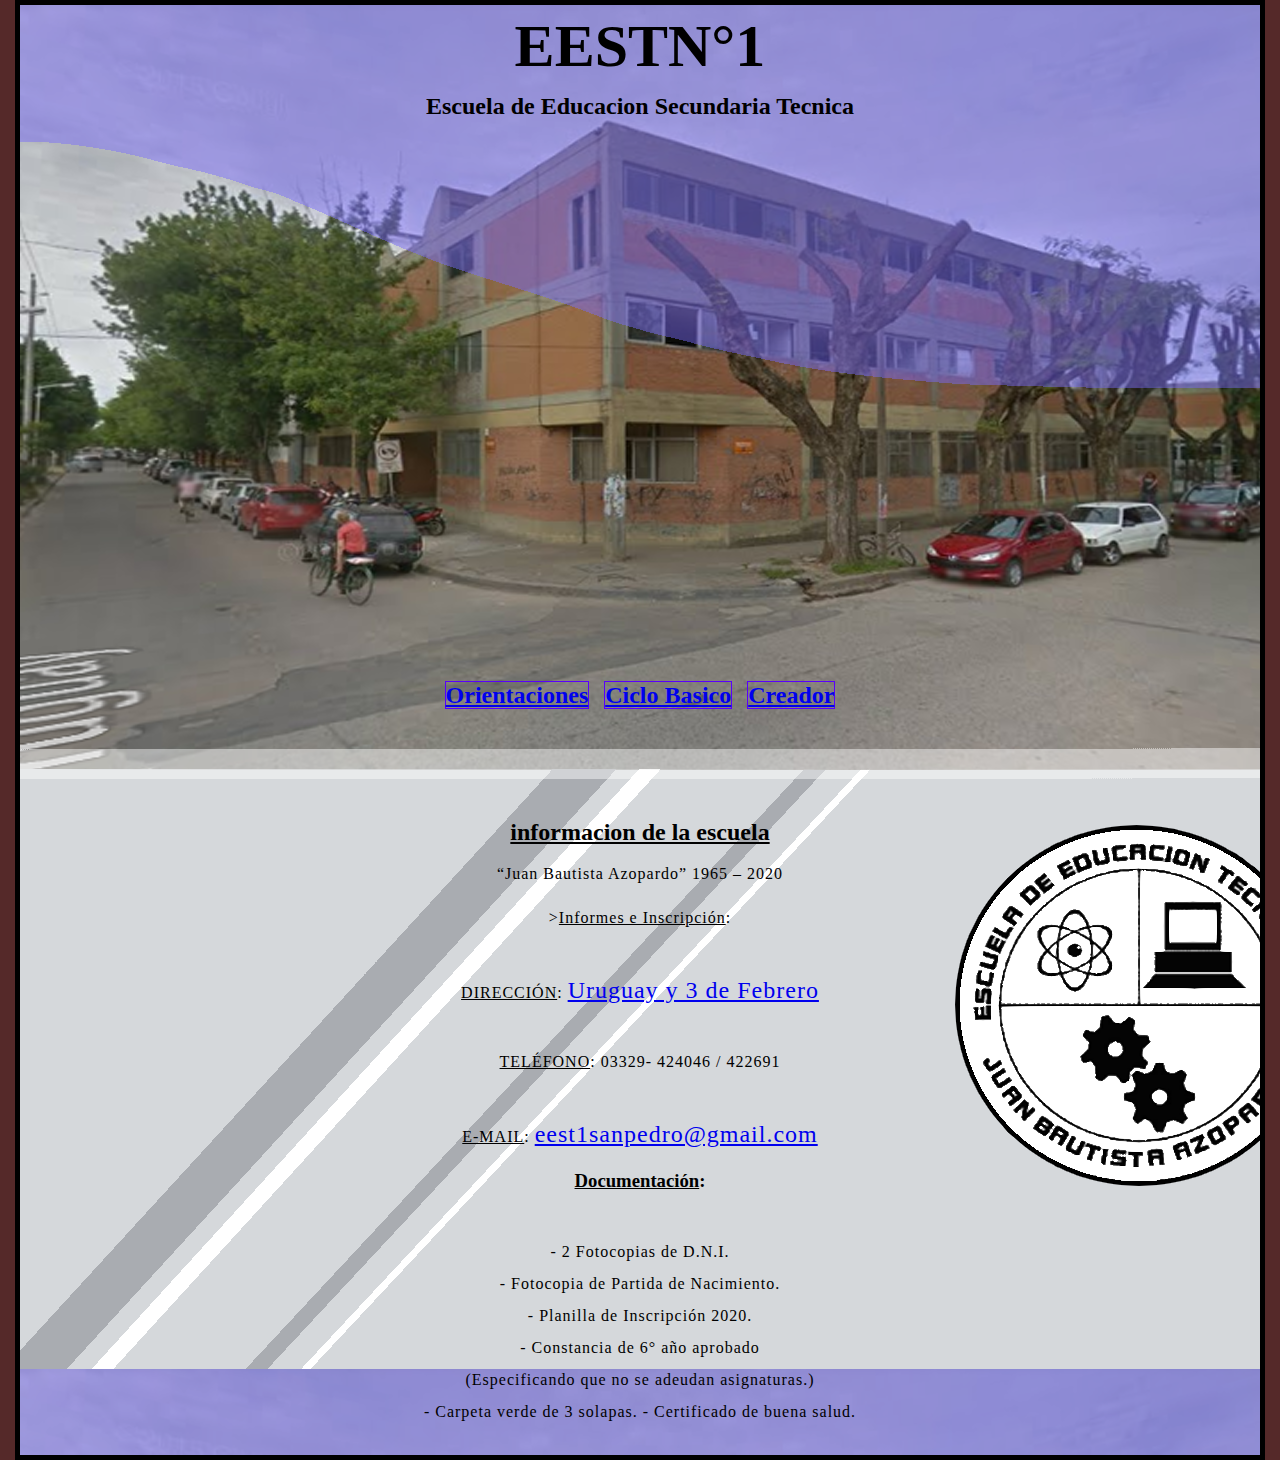
<file: index.html>
<!DOCTYPE html>
<html lang="es">
<head>
    <meta charset="UTF-8">
    <meta name="viewport" content="width=device-width, initial-scale=1.0">
    <title>EESTN°1</title>
    <meta charset='UTF-8'>
    <link rel="stylesheet" href="css/css.css">
    <link rel="shortcut icon" href="fotos/logo.png" type="image/x-icon">
    
</head>
<body>
    <header>
        <body background="fotos/fondo 2.png"></body>
        <h1>EESTN°1</h1>
        <H2>Escuela de Educacion Secundaria Tecnica </H2>
        

        
        <img src="fotos/parte.png" alt="">
        
        <h1>
            <a href="orientaciones.html"><span style="border-image: initial; border: 1px solid rgb(89, 0, 253);">Orientaciones</span></a>
            <a href="ciclo basico.html"><span style="border-image: initial; border: 1px solid rgb(89, 0, 253);">Ciclo Basico</span></a>
            <a href="creador.html"><span style="border-image: initial; border: 1px solid rgb(89, 0, 253);">Creador</span></a><br>
            <br>
        </h1>
    </header>

        &nbsp;
       <h2><u>informacion de la escuela</u> </h2>
       <p>“Juan Bautista Azopardo” 1965 – 2020</p>

        <p>><u>Informes e Inscripción</u>:
            <br>
        <br> <u>DIRECCIÓN</u>: 	<a href="https://goo.gl/maps/9QSpQGoU4uU3Xm856">Uruguay y 3 de Febrero</a>
            <br>
         <br><u>TELÉFONO</u>: 03329- 424046 / 422691
            <br>
         <br><u>E-MAIL</u>: <a href="http://eest1sanpedro@gmail.com/">eest1sanpedro@gmail.com</a> </p>
        <h3><u> Documentación</u>:</h3>
        <p><br> - 2 Fotocopias de D.N.I.
        <br> - Fotocopia de Partida de Nacimiento.
        <br> - Planilla de Inscripción 2020.
        <br> - Constancia de 6° año aprobado
        <br> (Especificando que no se adeudan asignaturas.)
        <br> - Carpeta verde de 3 solapas.
         - Certificado de buena salud.</p>

</body>
</html>
</file>
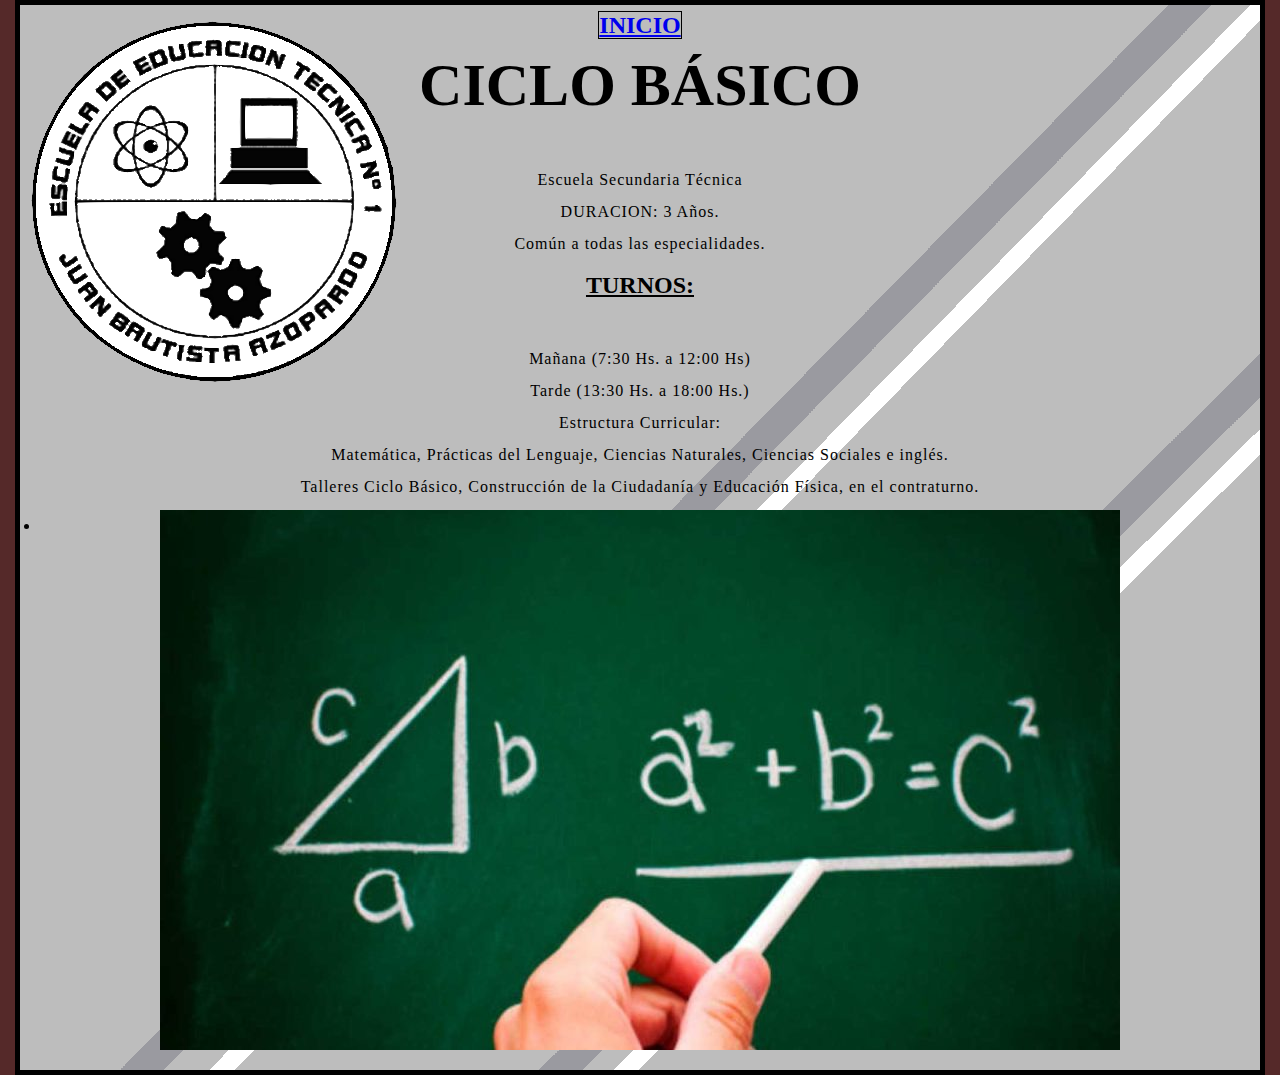
<file: ciclo basico.html>
<!DOCTYPE html>
<html lang="es">
<head>
    <meta charset="UTF-8">
    <meta name="viewport" content="width=device-width, initial-scale=1.0">
    <title>EESTN°1</title>
    <meta charset='UTF-8'>
    <link rel="stylesheet" href="css/css.css">
    <link rel="shortcut icon" href="fotos/logo.png" type="image/x-icon">
</head>
<body>
    <H2><a href="index.html"><span style="border-image: initial; border: 1px solid rgb(0, 0, 0);">INICIO</span></a></H2>
    <body background="fotos/logo 2.png"></body>
    <H1> CICLO BÁSICO</H1>
    <P><br> Escuela Secundaria Técnica 
   <br> DURACION: 3 Años. 
   <br> Común a todas las especialidades.</p>
   <h2> <u>TURNOS:</u></h2>
   <P><br> Mañana (7:30 Hs. a 12:00 Hs)
    
   <br> Tarde (13:30 Hs. a 18:00 Hs.)
    
   <br> Estructura Curricular:
   <br> Matemática, Prácticas del Lenguaje, Ciencias Naturales, Ciencias Sociales e inglés.
   <br> Talleres Ciclo Básico, Construcción de la Ciudadanía y Educación Física, en el contraturno.
</P> 
<li><img src="fotos/ciclo basico.jpg" alt=""></li>
</body>
</html>
</file>
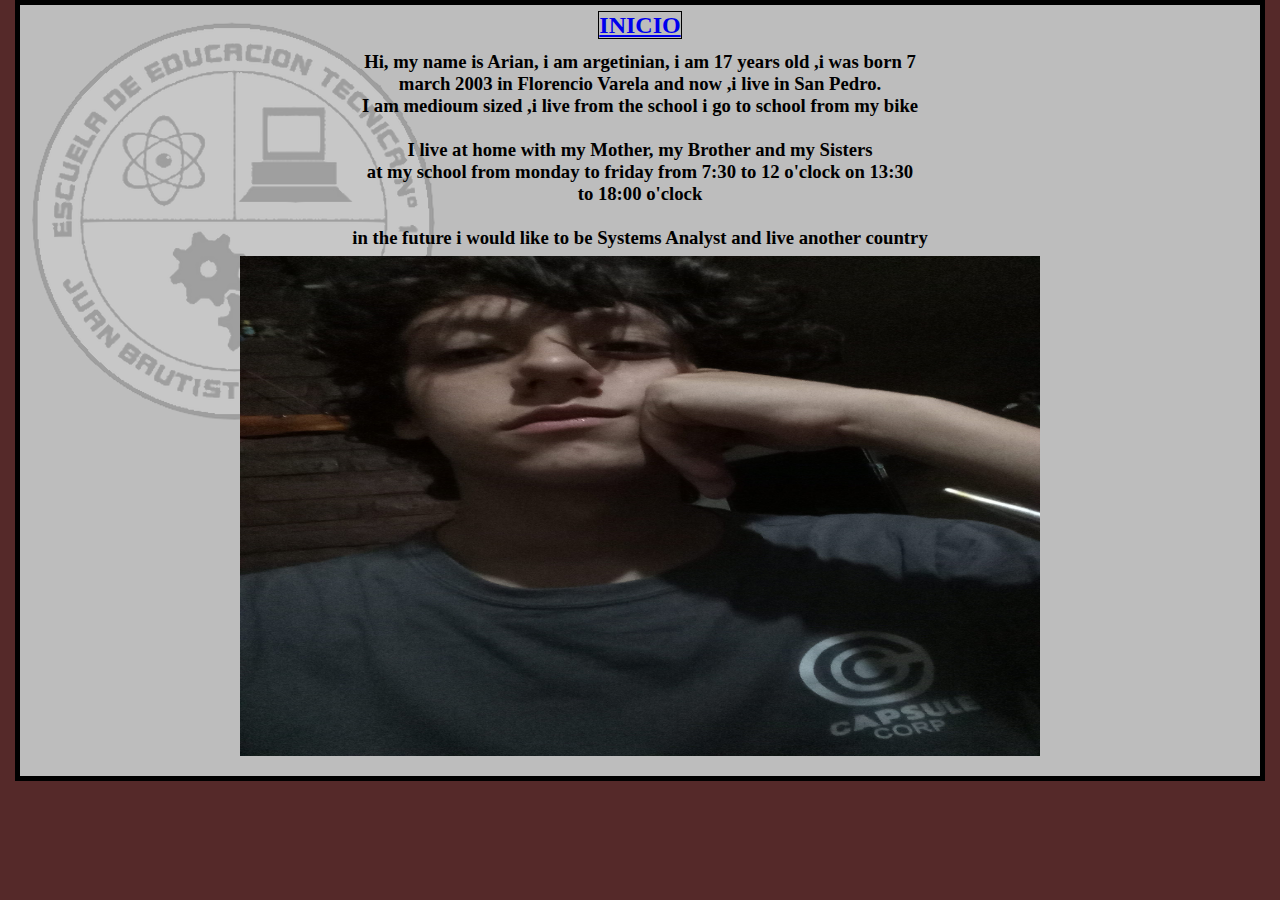
<file: creador.html>
<!DOCTYPE html>
<html lang="es">
<head>
    <meta charset="UTF-8">
    <meta name="viewport" content="width=device-width, initial-scale=1.0">
    <title>EESTN°1</title>
    <meta charset='UTF-8'>
    <link rel="stylesheet" href="css/css.css">
    <link rel="shortcut icon" href="fotos/logo.png" type="image/x-icon">
</head>
<body>
    <H2><a href="index.html"><span style="border-image: initial; border: 1px solid rgb(0, 0, 0);">INICIO</span></a></H2>
    <body background="fotos/logo 3.png"></body>
    <h3>Hi, my name is Arian, i am argetinian, i am 17 years old ,i was born 7
        <br> march 2003 in Florencio Varela and now ,i live in San Pedro.
       <br> I am medioum sized ,i live from the school i go to school from my bike 
        <br>
        <br> I live at home with my Mother, my Brother and my Sisters
        <br> at my school from monday to friday from 7:30 to 12 o'clock on 13:30
        <br> to 18:00 o'clock 
         <br>
        <br> in the future i would like to be Systems Analyst and live another country
         
    </h3>
  <img src="fotos/yo.jpg" alt="" width="800" height="500">
  
</body>
</html>
</file>
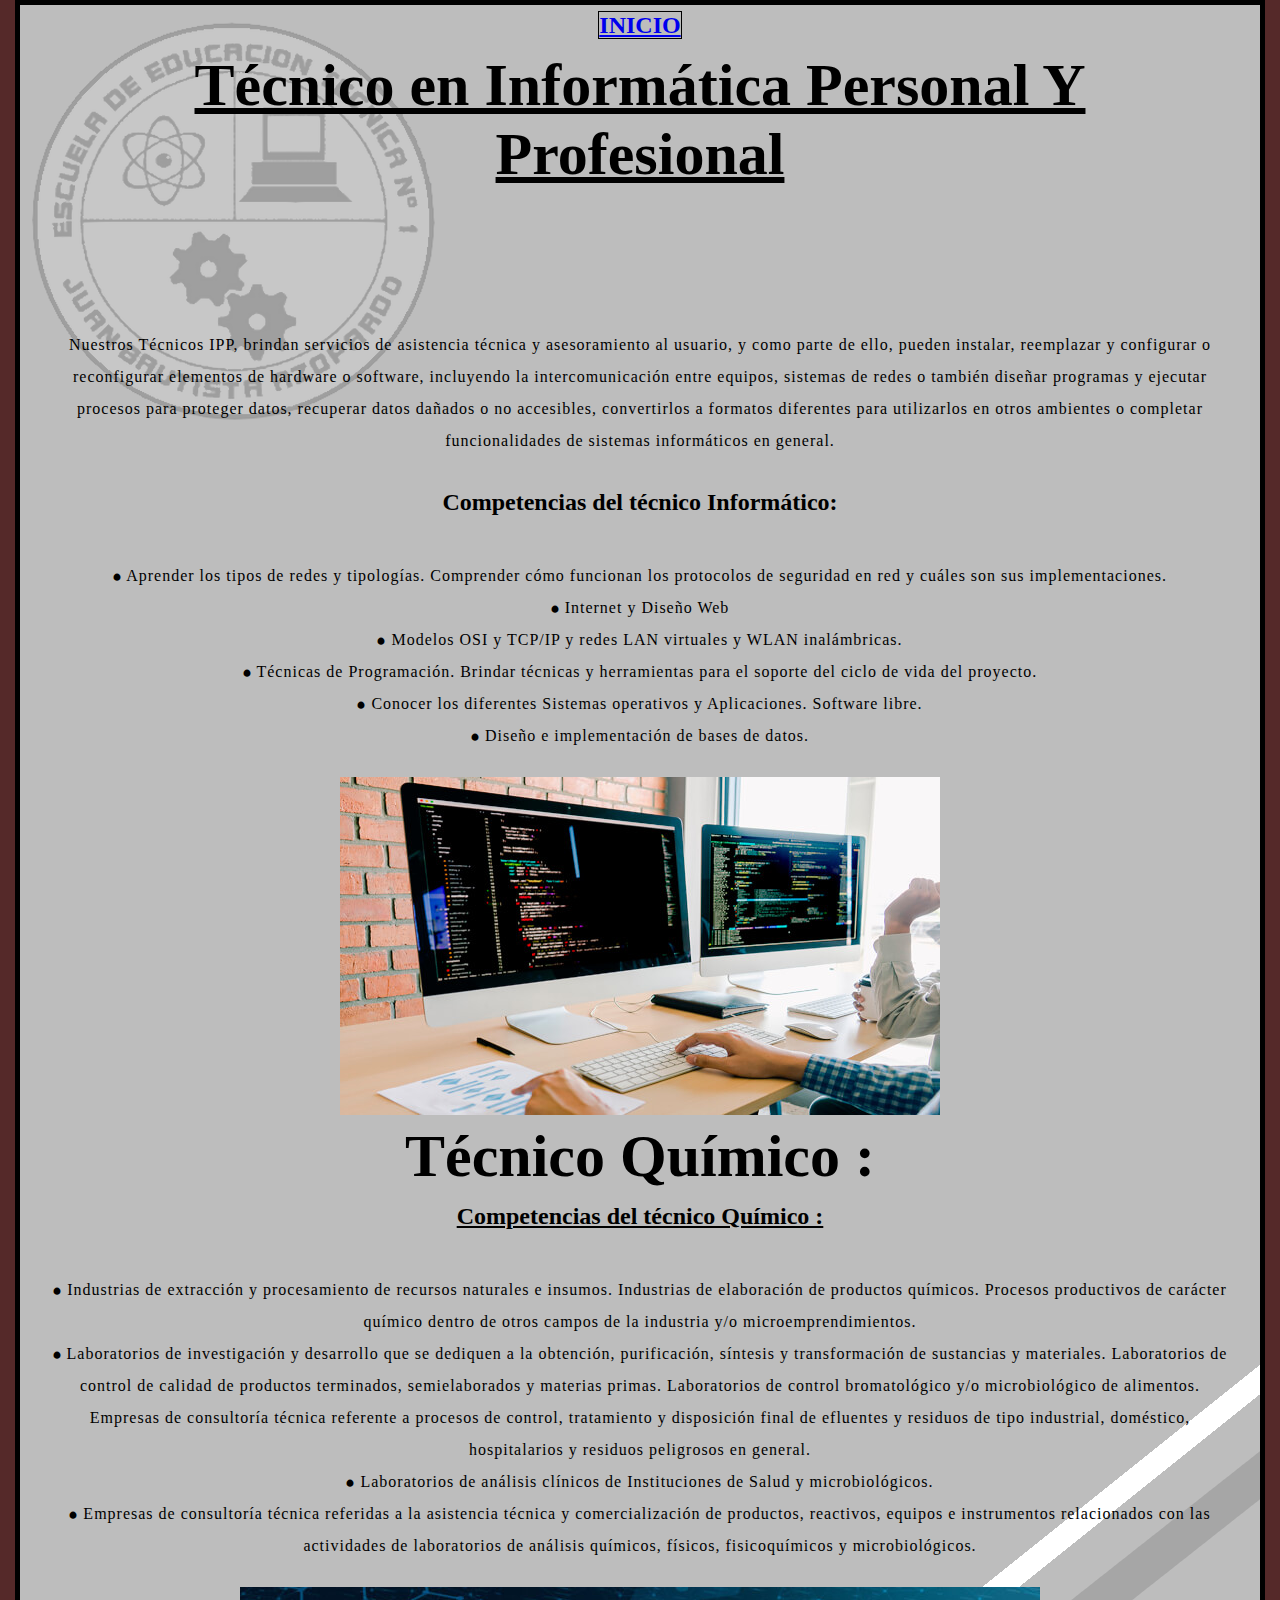
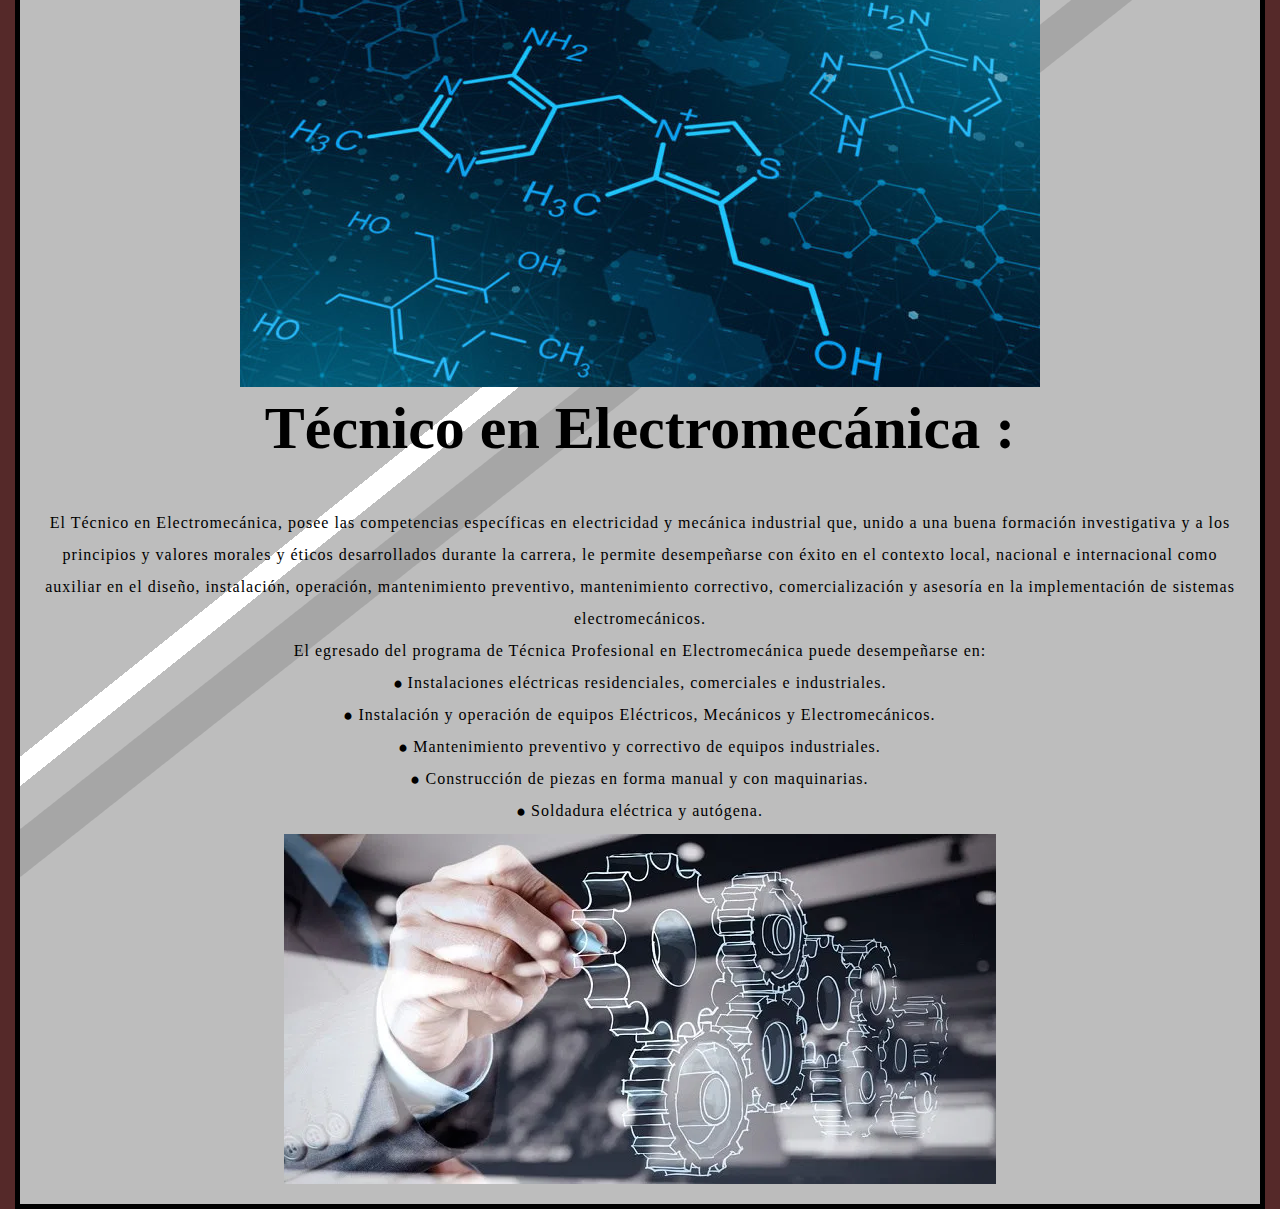
<file: orientaciones.html>
<!DOCTYPE html>
    <html lang="es">
    <head>
        <meta charset="UTF-8">
        <meta name="viewport" content="width=device-width, initial-scale=1.0">
        <title>EESTN°1</title>
        <meta charset='UTF-8'>
        <link rel="stylesheet" href="css/css.css">
    <link rel="shortcut icon" href="fotos/logo.png" type="image/x-icon">
    
    </head>
    <body>
        <body background="fotos/logo 3.png"></body>
        <H2><a href="index.html"><span style="border-image: initial; border: 1px solid rgb(0, 0, 0);">INICIO</span></a></H2>

        <H1>    <u>Técnico en Informática Personal Y Profesional</u>  </H1>
<br>
<br>
<br>
<br>
<br>
<br>
<br>

    <p> Nuestros Técnicos IPP, brindan servicios de asistencia técnica y asesoramiento al usuario,  y como parte de ello, pueden instalar, reemplazar y configurar o reconfigurar elementos de hardware o software,  incluyendo  la intercomunicación entre equipos, sistemas de redes o también diseñar programas y ejecutar procesos para proteger datos, recuperar datos dañados o no accesibles, convertirlos a formatos diferentes para utilizarlos en otros ambientes o completar funcionalidades de sistemas informáticos en general.</p> 
    <br> <h2>Competencias del técnico Informático:</h2>
    <p><br> ⦁	Aprender los tipos de redes y tipologías. Comprender cómo funcionan los protocolos de seguridad en red y cuáles son sus implementaciones.
    <br> ⦁	Internet y Diseño Web
    <br> ⦁	Modelos OSI y TCP/IP y redes LAN virtuales y WLAN inalámbricas.
    <br> ⦁	Técnicas de Programación. Brindar técnicas y herramientas para el soporte del ciclo de vida del proyecto.
    <br> ⦁	Conocer los diferentes Sistemas operativos y Aplicaciones. Software libre.
    <br> ⦁	Diseño e implementación de bases de datos.
    </p>
    <br><img src="fotos/informatica.jpg" alt="">
    <h1>Técnico Químico :</h1>

     <h2><u> Competencias del técnico Químico :</u></h2>
     <p><br> ⦁ Industrias de extracción y procesamiento de recursos naturales e insumos. Industrias de elaboración de productos químicos. Procesos productivos de carácter químico dentro de otros campos de la industria y/o microemprendimientos. 
    <br> ⦁ Laboratorios de investigación y desarrollo que se dediquen a la obtención, purificación, síntesis y transformación de sustancias y materiales. Laboratorios de control de calidad de productos terminados, semielaborados y materias primas. Laboratorios de control bromatológico y/o microbiológico de alimentos. Empresas de consultoría técnica referente a procesos de control, tratamiento y disposición final de efluentes y residuos de tipo industrial, doméstico, hospitalarios y residuos peligrosos en general. 
    <br> ⦁ Laboratorios de análisis clínicos de Instituciones de Salud y microbiológicos. 
    <br> ⦁ Empresas de consultoría técnica referidas a la asistencia técnica y comercialización de productos, reactivos, equipos e instrumentos relacionados con las actividades de laboratorios de análisis químicos, físicos, fisicoquímicos y microbiológicos.
        </p>
        <br><img src="fotos/quimica.jpg" alt="">
    <h1>Técnico en Electromecánica :</h1>
    <p><br>  El Técnico en Electromecánica, posee  las competencias específicas en electricidad y mecánica industrial que, unido a una buena formación investigativa  y a los principios y valores morales y éticos desarrollados durante la carrera, le permite desempeñarse con éxito en el contexto local, nacional e internacional como auxiliar en el diseño, instalación, operación, mantenimiento preventivo, mantenimiento correctivo, comercialización y asesoría en la implementación de sistemas electromecánicos.
    <br> El egresado del programa de Técnica Profesional en Electromecánica puede desempeñarse en: 
    <br> ⦁	Instalaciones eléctricas residenciales, comerciales e industriales.
    <br> ⦁	Instalación y operación de equipos Eléctricos, Mecánicos y Electromecánicos. 
    <br> ⦁	Mantenimiento preventivo y correctivo de equipos industriales. 
    <br> ⦁	Construcción de piezas en forma manual y con maquinarias. 
    <br> ⦁	Soldadura eléctrica y autógena. 
        </p>
        <img src="fotos/electromecanica.webp" alt="">
    </body>
    </html>
</file>
<file: css/css.css>
html {
    background-color:   #552929
    
    ;
  }
  body {
    width: 1200px;
    margin: 0 auto;
    background-color: #bdbdbd;
    padding: 0 20px 20px 20px;
    border: 5px solid #000000;
  }
  h1 {
    margin: 0;
    padding: 20px 0;
    color: #142b3b;
    
  }
  img {
    display: block;
    margin: 0 auto;
  }
  h1 {
    font-size: 60px;
    text-align: center;
  }
  p, li {
    font-size: 16px;
    line-height: 2;
    letter-spacing: 1px;
  }
  a {
    font-size: 24px;
    text-align: center;
  }
  
 
  h3,h1,h2,h4,ul,p{
    text-align: center;
    color: rgb(0, 0, 0);
    
    padding: 5px;
    margin-top: 2px;
    margin-bottom: 2px;
    
}
 p{ 
font-size: medium;
 }
 a:hover {
  font-size:20px;
  color:#100;
}
</file>
